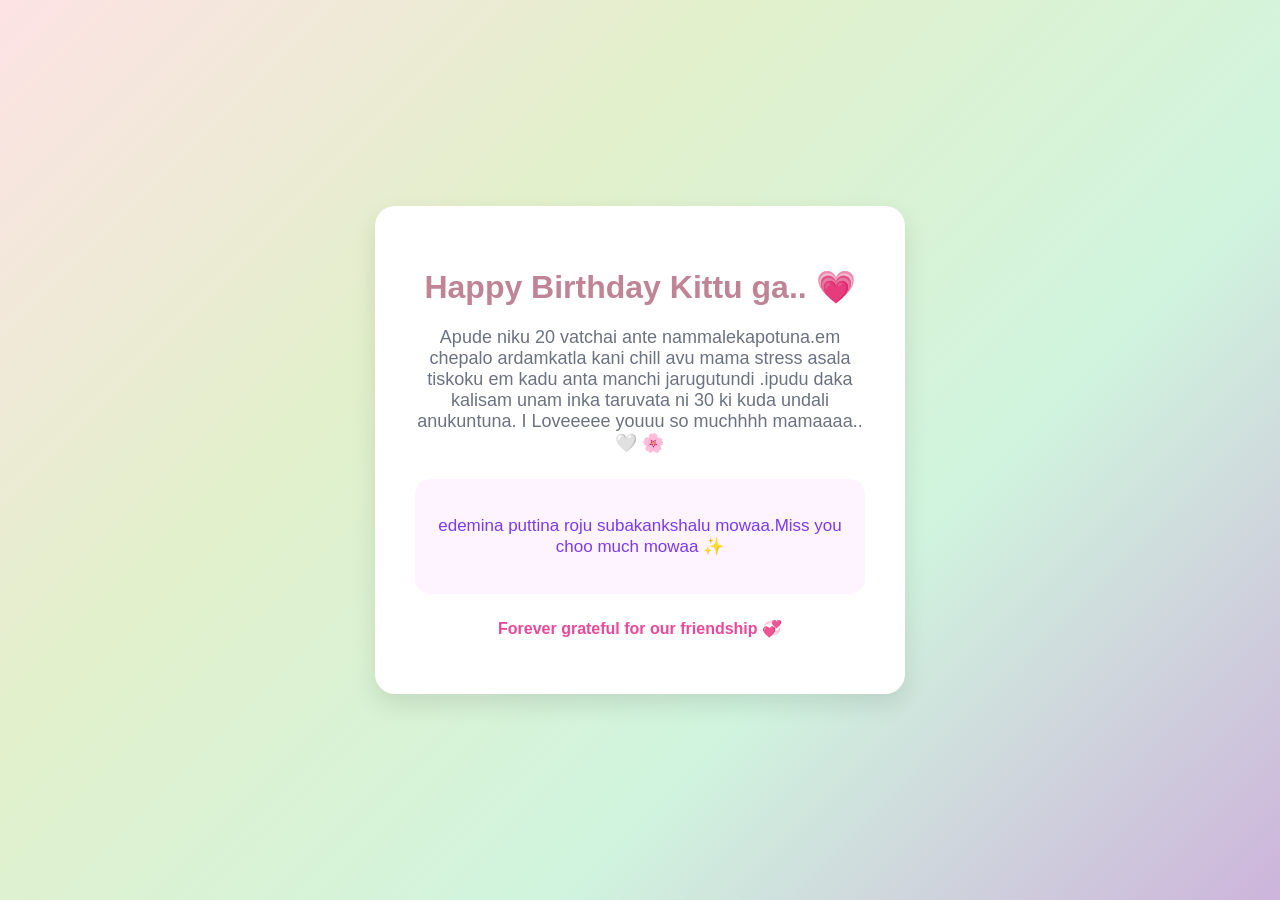
<file: index.html>
<!DOCTYPE html>
<html lang="en">
<head>
<meta charset="UTF-8">
<title>Happy Birthday Bestie</title>
<link rel="stylesheet" href="kittu.css">
</head>

<body>

<div class="container">

<h1 class="title">Happy Birthday Kittu ga.. 💗</h1>

<p class="message">
Apude niku 20 vatchai ante nammalekapotuna.em chepalo ardamkatla kani chill avu mama stress asala tiskoku em kadu anta
manchi jarugutundi .ipudu daka kalisam  unam inka taruvata ni 30 ki kuda undali anukuntuna.
I Loveeeee youuu so muchhhh mamaaaa..🤍 🌸
</p>

<div class="card">

<p>
edemina puttina roju subakankshalu mowaa.Miss you choo much mowaa ✨
</p>

</div>

<p class="footer">
Forever grateful for our friendship 💞
</p>

</div>

</body>

</html>
</file>
<file: kittu.css>
body{
    margin:0;
    font-family: "Poppins", sans-serif;
    background: linear-gradient(135deg,#fde2e4,#e2f0cb,#d0f4de,#cdb4db);
    height:100vh;
    display:flex;
    justify-content:center;
    align-items:center;
}

.container{
    text-align:center;
    background:white;
    padding:40px;
    border-radius:20px;
    width:450px;
    box-shadow:0 10px 25px rgba(0,0,0,0.1);
}

.title{
    color:#c08497;
    font-size:32px;
}

.message{
    color:#6b7280;
    font-size:18px;
    margin-top:15px;
}

.card{
    background:#fdf4ff;
    margin-top:25px;
    padding:20px;
    border-radius:15px;
    color:#7c3aed;
    font-size:17px;
}

.footer{
    margin-top:25px;
    color:#ec4899;
    font-weight:bold;
}
</file>
